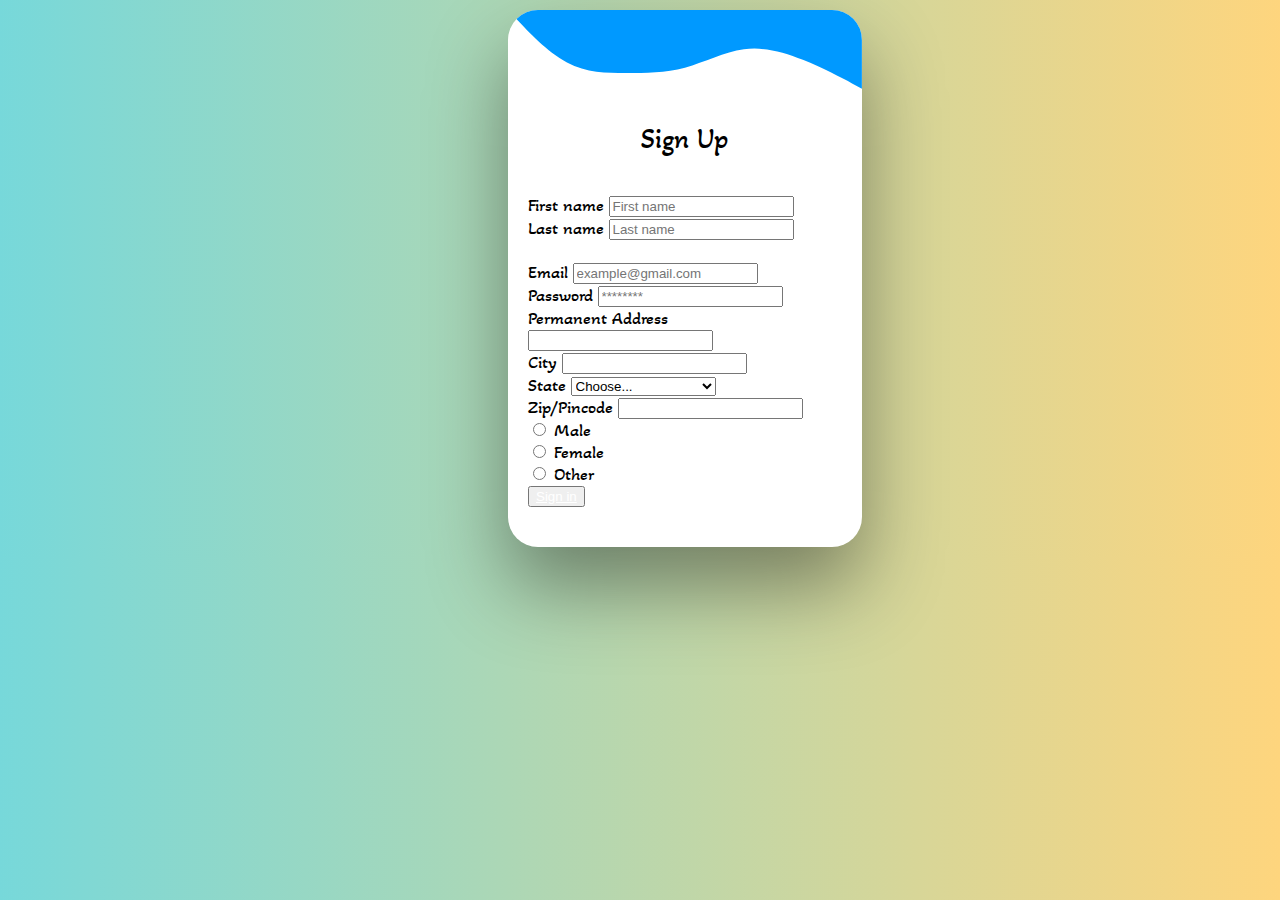
<file: pages/signup.html>
<!DOCTYPE html>
<html lang="en">
    <head>
        <!-- Required meta tags -->
        <meta charset="utf-8">
        <meta name="viewport" content="width=device-width, initial-scale=1, shrink-to-fit=no">
        
        <link rel="stylesheet" href="../css/style2.css">
        <!-- Bootstrap CSS -->
        <link rel="stylesheet" href="https://cdn.jsdelivr.net/npm/bootstrap@4.6.2/dist/css/bootstrap.min.css" integrity="sha384-xOolHFLEh07PJGoPkLv1IbcEPTNtaed2xpHsD9ESMhqIYd0nLMwNLD69Npy4HI+N" crossorigin="anonymous">
        <link rel="preconnect" href="https://fonts.googleapis.com">
<link rel="preconnect" href="https://fonts.gstatic.com" crossorigin>
<link href="https://fonts.googleapis.com/css2?family=Akaya+Kanadaka&family=Bebas+Neue&family=Combo&family=Lobster&family=Shadows+Into+Light&display=swap" rel="stylesheet">
        <title>Sign up</title>
    <style>
      .card {
        border-radius:30px 30px 30px 30px;
      }

    </style>    
    </head>
<body>

<div class="row">
<div class="card">
  <div class="container p-0 bord1">

    <svg class="svg1" xmlns="http://www.w3.org/2000/svg" viewBox="0 0 1440 320"><path fill="#0099ff" fill-opacity="1" d="M0,0L40,42.7C80,85,160,171,240,213.3C320,256,400,256,480,256C560,256,640,256,720,234.7C800,213,880,171,960,160C1040,149,1120,171,1200,202.7C1280,235,1360,277,1400,298.7L1440,320L1440,0L1400,0C1360,0,1280,0,1200,0C1120,0,1040,0,960,0C880,0,800,0,720,0C640,0,560,0,480,0C400,0,320,0,240,0C160,0,80,0,40,0L0,0Z"></path></svg>  


    <p class="head">Sign Up</p>
        <form class="pz">
                <div class="form-row field">

                    <div class="col">
                        <label for="inputFname">First name</label>
                        <input type="text" class="form-control" placeholder="First name">
                    </div>
                    <div class="col field">
                        <label for="inputLname">Last name</label>
                        <input type="text" class="form-control" placeholder="Last name">
                    </div>
                </div>
            <br>
                <div class="form-row field">
                    <div class="form-group col-md-6">
                        <label for="inputEmail4">Email</label>
                        <input type="email" class="form-control" id="inputEmail4"  placeholder="example@gmail.com">
                    </div>
                    <div class="form-group col-md-6 field">
                        <label for="inputPassword4">Password</label>
                        <input type="password" class="form-control" id="inputPassword4" placeholder="********">
                    </div>
                </div>
                <div class="form-group field">
                        <label label for="inputAddress">Permanent Address</label>
                        <input type="text" class="form-control" id="inputAddress">
                </div>
                <div class="form-row field">
                    <div class="form-group col-md-6">
                        <label for="inputCity">City</label>
                        <input type="text" class="form-control" id="inputCity">
                    </div>
                    <div class="form-group col-md-4 field">
                        <label for="inputState">State</label>
                        <select id="inputState" class="form-control">
                            <option selected>Choose...</option>
                            <option>Andhra Pradesh </option>
                            <option>Arunachal Pradesh</option>
                            <option>Assam</option>
                            <option>Bihar</option>
                            <option>Chhattisgarh</option>
                            <option>Goa</option>
                            <option>Gujarat</option>
                            <option>Haryana</option>
                            <option>Himachal Pradesh</option>
                            <option>Jammu and Kashmir</option>
                            <option>Jharkhand</option>
                            <option>Karnataka</option>
                            <option>Kerala</option>
                            <option>Maharashtra</option>
                            <option>Manipur</option>
                            <option>Meghalaya</option>
                            <option>Mizoram</option>
                            <option>Nagaland</option>
                            <option>Odisha</option>
                            <option>Punjab</option>
                            <option>Rajasthan</option>
                            <option>Sikkim</option>
                            <option>Tamil Nadu</option>
                            <option>Telangana</option>
                            <option>Tripura</option>
                            <option>Uttar Pradesh</option>
                            <option>Uttarakhand</option>
                            <option>West Bengal</option>
                        </select>
                    </div>
                    <div class="row">
                        <div class="form-group col-lg">
                            <label for="inputZip">Zip/Pincode</label>
                            <input type="text" class="form-control" id="inputZip">
                        </div>

                    </div>
                    
                </div>
                <div class="form-group">
                    <div class="custom-control custom-radio custom-control-inline">
                        <input type="radio" id="customRadioInline1" name="customRadioInline" class="custom-control-input">
                        <label class="custom-control-label" for="customRadioInline1">Male</label>
                      </div>
                      <div class="custom-control custom-radio custom-control-inline">
                        <input type="radio" id="customRadioInline2" name="customRadioInline" class="custom-control-input">
                        <label class="custom-control-label" for="customRadioInline2">Female</label>
                      </div>
                      <div class="custom-control custom-radio custom-control-inline">
                        <input type="radio" id="customRadioInline3" name="customRadioInline" class="custom-control-input">
                        <label class="custom-control-label" for="customRadioInline3">Other</label>
                      </div>
                </div>
                   <button type="submit" class="btn btn-primary"><a href="../index.html" class="a1">Sign in</a></button> 
        </form>
  </div>
</div>
</div>

</body>
</html>
</file>
<file: css/style2.css>
body{

  background: linear-gradient(to right, #22c0c39d, #fdbb2d9d);
}
.card {
  box-shadow: 0 40px 80px 0 rgba(0, 0, 0, 0.403);
  background-color:white;
  transition: 0.3s;
  width: 28%;
  margin-left: 500px;
  margin-top: 10px;
}
.card:hover {
  box-shadow: 0 28px 16px 0 rgba(0, 0, 0, 0.382);
}
.bord1{
  border-radius: 40px;
  font-size: 18px;
  padding: 0;
  margin: 0;
}
.head{
  font-family: 'Akaya Kanadaka', cursive;
  font-size: 28px;
  padding-bottom: 10px;
  text-align: center;
}
label{
  font-family: 'Akaya Kanadaka', cursive;
}
.svg1{
  border-radius: 30px 30px 0px 0px;
}
.pz{
  padding-left: 20px;
  padding-right: 20px;
  padding-bottom: 40px;
}
.cont1{
  border-radius: 5px;
  background-color: yellowgreen;
}

.a1{
  color: white;
}
</file>
